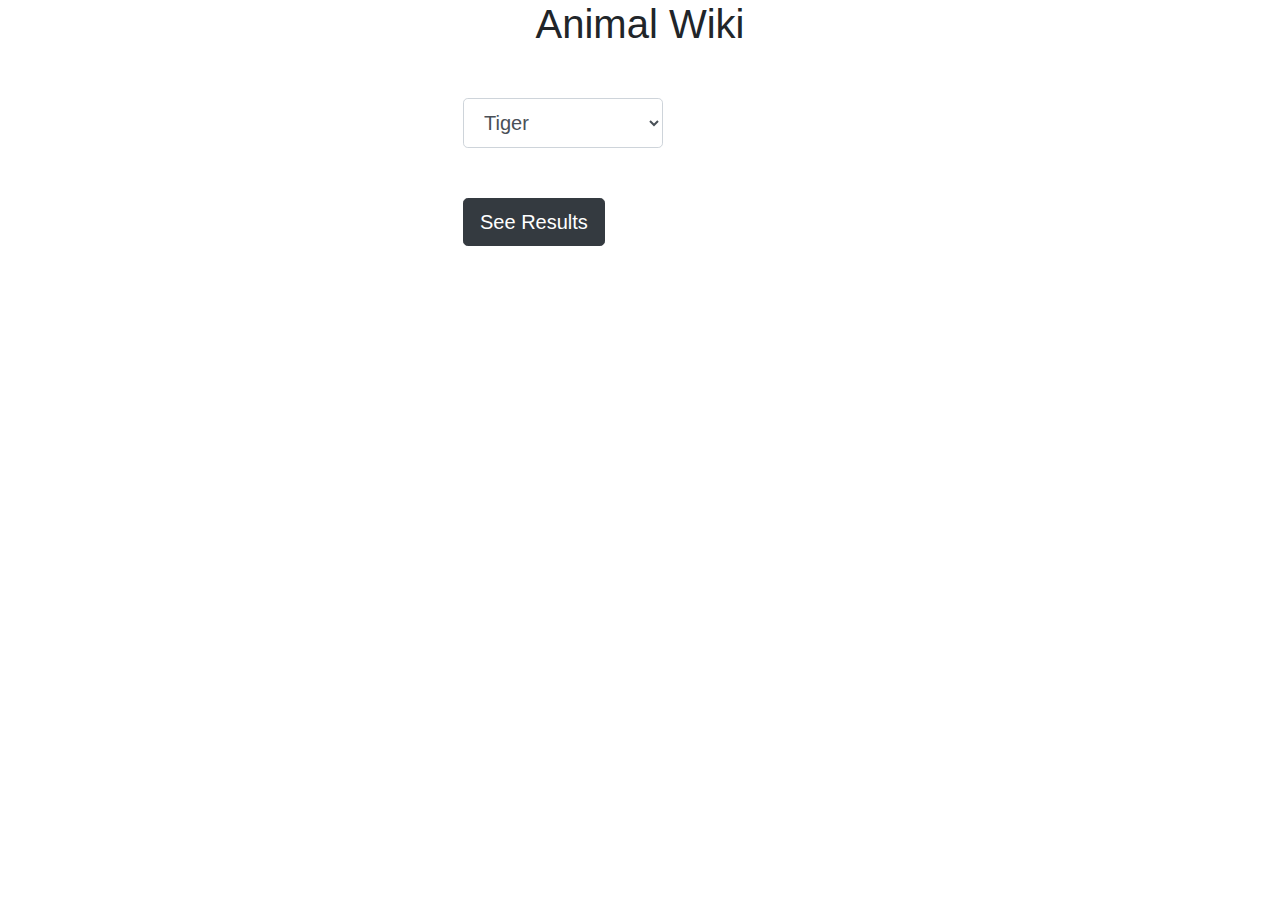
<file: animal-wiki/index.html>
<!DOCTYPE html>
<html lang="en">
<head>
    <meta charset="UTF-8">
    <meta name="viewport" content="width=device-width, initial-scale=1.0">
    <meta http-equiv="X-UA-Compatible" content="ie=edge">
    <title>Animal Wiki</title>
    <link href="css/bootstrap.css" rel="stylesheet" type="text/css">
    <link href="css/styles.css" rel="stylesheet" type="text/css">
    <script src="js/jquery-3.3.1.js"></script>
    <script src="js/scripts.js"></script>
</head>
<body>
    <h1>Animal Wiki</h1>

    <div class="container" id="top">
        <form id="form">
                <select id="myselect" class="form-control form-control-lg">
                    <option value="1">Tiger</option>
                    <option value="2">Elephant</option>
                    <option value="3">Whale</option>
                  </select>
            
            <button type="submit" class="btn btn-dark btn-lg">See Results</button>
        
        </form>
    </div>
    <div class="container">
        <div id="tiger" class="animals">
            <img src="img/tiger.jpeg" alt="picture of a tiger">
            <div>
                <h3>Tiger</h3>
                <p>The tiger (Panthera tigris) is the largest cat species, most recognizable for its pattern of dark vertical stripes on reddish-orange fur with a lighter underside. The species is classified in the genus Panthera with the lion, leopard, jaguar and snow leopard. It is an apex predator, primarily preying on ungulates such as deer and bovids. It is territorial and generally a solitary but social predator, often requiring large contiguous areas of habitat that support its prey requirements. This, coupled with the fact that it is indigenous to some of the more densely populated places on Earth, has caused significant conflicts with humans.</p>
            </div>
        </div>
        <div id="elephant" class="animals">
            <img src="img/elephant.jpeg" alt="picture of an elephant">
            <h3>Elephant</h3>
            <p>Elephants are large mammals of the family Elephantidae and the order Proboscidea. Three species are currently recognised: the African bush elephant (Loxodonta africana), the African forest elephant (L. cyclotis), and the Asian elephant (Elephas maximus). Elephants are scattered throughout sub-Saharan Africa, South Asia, and Southeast Asia. Elephantidae is the only surviving family of the order Proboscidea; other, now extinct, members of the order include deinotheres, gomphotheres, mammoths, and mastodons.</p>
        </div>
        <div id="whale" class="animals">
            <img src="img/whale.jpeg" alt="picture of a whale">
            <h3>Whale</h3>
            <p>Whales are a widely distributed and diverse group of fully aquatic placental marine mammals. They are an informal grouping within the infraorder Cetacea, usually excluding dolphins and porpoises. Whales, dolphins and porpoises belong to the order Cetartiodactyla with even-toed ungulates and their closest living relatives are the hippopotamuses, having diverged about 40 million years ago. The two parvorders of whales, baleen whales (Mysticeti) and toothed whales (Odontoceti), are thought to have split apart around 34 million years ago. The whales comprise eight extant families: Balaenopteridae (the rorquals), Balaenidae (right whales), Cetotheriidae (the pygmy right whale), Eschrichtiidae (the grey whale), Monodontidae (belugas and narwhals), Physeteridae (the sperm whale), Kogiidae (the dwarf and pygmy sperm whale), and Ziphiidae (the beaked whales).</p>
        </div>
    </div>
</body>
</html>
</file>
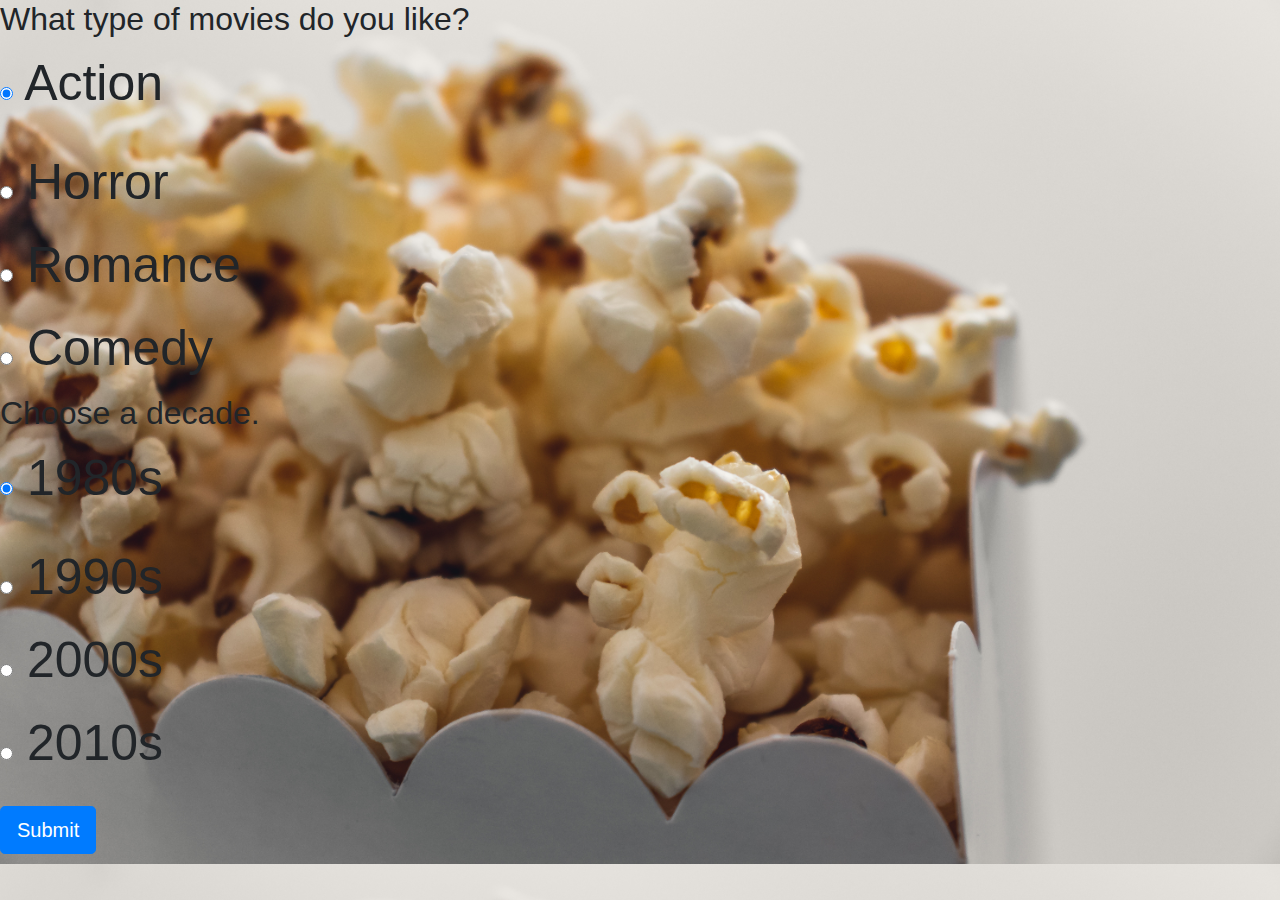
<file: movie-quiz/index.html>
<!DOCTYPE html>
<html lang="en">
<head>
    <meta charset="UTF-8">
    <meta name="viewport" content="width=device-width, initial-scale=1.0">
    <meta http-equiv="X-UA-Compatible" content="ie=edge">
    <title>Document</title>
    <link href="css/bootstrap.css" rel="stylesheet" type="text/css">
    <link href="css/styles.css" rel="stylesheet" type="text/css">
    <script src="js/jquery-3.3.1.js"></script>
    <script src="js/scripts.js"></script>
</head>
<body>
    <form id="form">
        <div class="form-group" id="genre">
            <h2>What type of movies do you like?</h2>
            <label>
                <input type="radio" name="genre" value="action" checked>
                Action
            </label>
            </div>
            <div class="radio">
            <label>
                <input type="radio" name="genre" value="horror">
                Horror
            </label>
            </div>
            <div class="radio">
            <label>
                <input type="radio" name="genre" value="romance">
                Romance
            </label>
            </div>        
            <div class="radio">
            <label>
                <input type="radio" name="genre" value="comedy">
                Comedy
            </label>
            </div> 
        </div>

        <div class="form-group" id="decade">
            <h2>Choose a decade.</h2>
            <label>
                <input type="radio" name="decade" value="1980s" checked>
                1980s
            </label>
            </div>
            <div class="radio">
            <label>
                <input type="radio" name="decade" value="1990s">
                1990s
            </label>
            </div>
            <div class="radio">
            <label>
                <input type="radio" name="decade" value="2000s">
                2000s
            </label>
            </div>        
            <div class="radio">
            <label>
                <input type="radio" name="decade" value="2010s">
                2010s
            </label>
            </div> 
        </div>
        
            
            
        <button class="btn btn-primary btn-lg" type="submit">Submit</button>
    </form>

    <div id="result"></div>
    
</body>
</html>
</file>
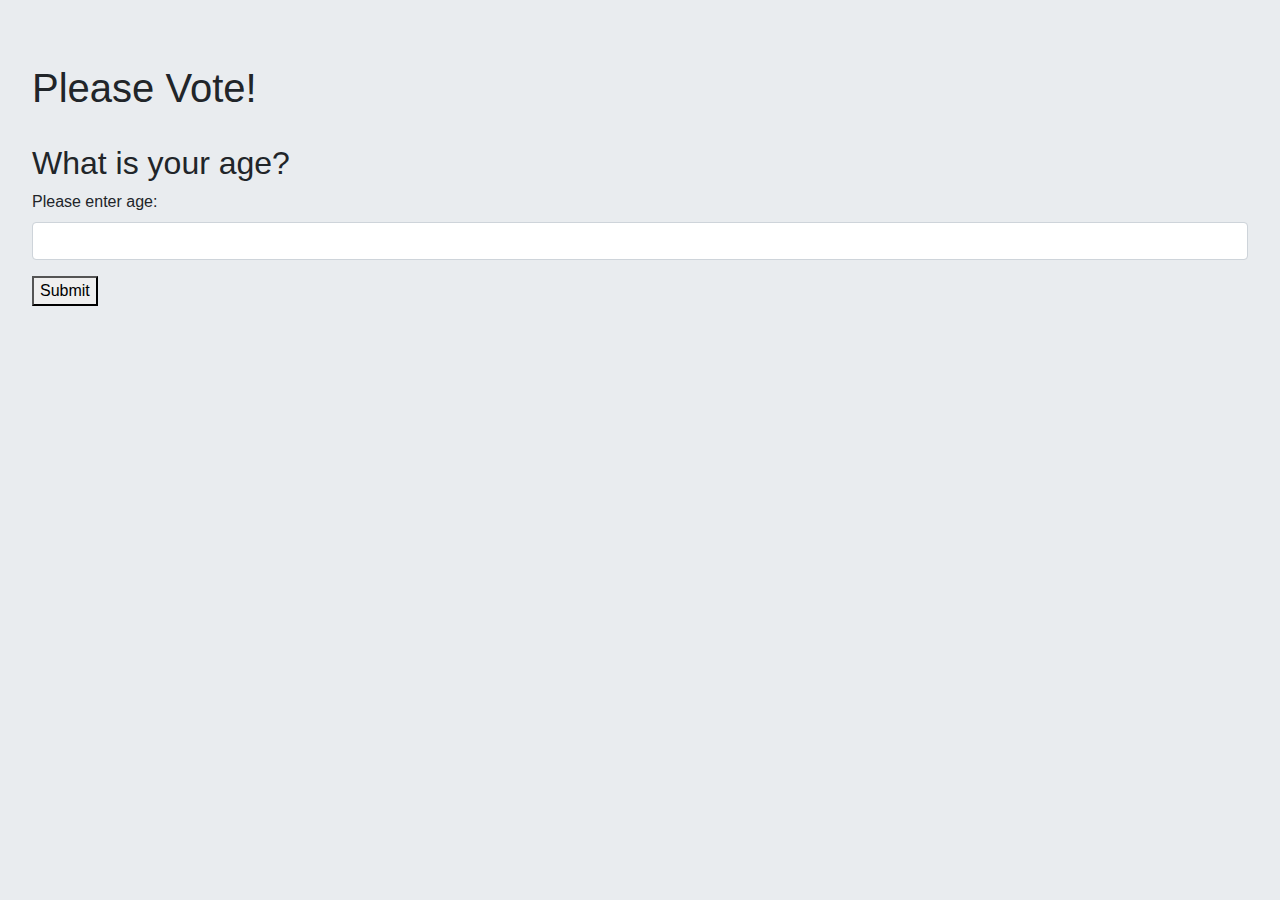
<file: voting-page/index.html>
<!DOCTYPE html>
<html lang="en">
<head>
    <title>Voting Prompt</title>
    <link href="css/bootstrap.css" rel="stylesheet" type="text/css">
    <link href="css/styles.css" rel="stylesheet" type="text/css">
    <script src="js/jquery-3.3.1.js"></script>
    <script src="js/scripts.js"></script>
</head>
<body class="jumbotron">

    <h1>Please Vote!</h1><br>
        <h2>What is your age?</h2>
        <form id="add">
        <div class="form-group">
          <label for="add1">Please enter age:</label>
          <input id="add1" class="form-control" type="text">
        </div>
        <button>Submit</button><br>
    <br>
    <div id="adult">
    <h2>Register to Vote and Confirm or Change Registration</h2>
        <p>The Basic Steps to Vote are the Same in Most States
                Despite the differences in how states run elections, the basic steps to vote are the same almost everywhere.
                
                Every state except North Dakota requires you to register to vote. 
                Every state has absentee voting. 
                Most states assign you a specific polling place, or voting location. A few states have ballot drop sites instead. 
                These voting guides explain the basics of voting, no matter where you live:</p>
                
                <a href="https://www.eac.gov/assets/1/1/A%20Voter's%20Guide%20to%20Federal%20Elections.pdf">A Voter’s Guide to Federal Elections (PDF, Download Adobe Reader)</a><br>
                <a href="https://www.eac.gov/assets/1/6/VotersGuide_508.pdf">14 Facts About Voting in Federal Elections</a>
    </div>
    
    <div id="underage">
    <h2>Voting Process and Age Requirements by State</h2>
        <p>While the legal voting age in the U.S. is 18, voter registration and pre-registration rules and ages are different in every state. Check your state’s official voter registration page in the links below for the most detailed and up-to-date information.</p>
        <a href="https://www.usa.gov/voter-registration-age-requirements">Official Voter Registration Page</a>
    </div>

</body>
</html>
</file>
<file: animal-wiki/css/styles.css>
h1 {
    text-align: center;
    margin-bottom: 50px;
}

#top {
    width:30%;
    margin: auto;
    margin-bottom: 70px;
}

#myselect {
    margin-bottom: 50px;
    max-width: 200px;
    min-height: 50px;
}
.animals{
    display: none;
    margin-left: 20px;
    margin-bottom: 50px;
}
.animals img {
    border: 1px solid blue;
    border-radius: 20%;
    width: 260px;
    height: 200px;
    margin-bottom: 20px;
}
</file>
<file: movie-quiz/css/styles.css>
body {
    background-image: url("../img/popcorn.jpg");
    background-size: cover; 
    font-size: 50px;
    font-weight: 500;
}
</file>
<file: voting-page/css/styles.css>
#adult {
    display: none;
}

#underage {
    display: none;
}
</file>
